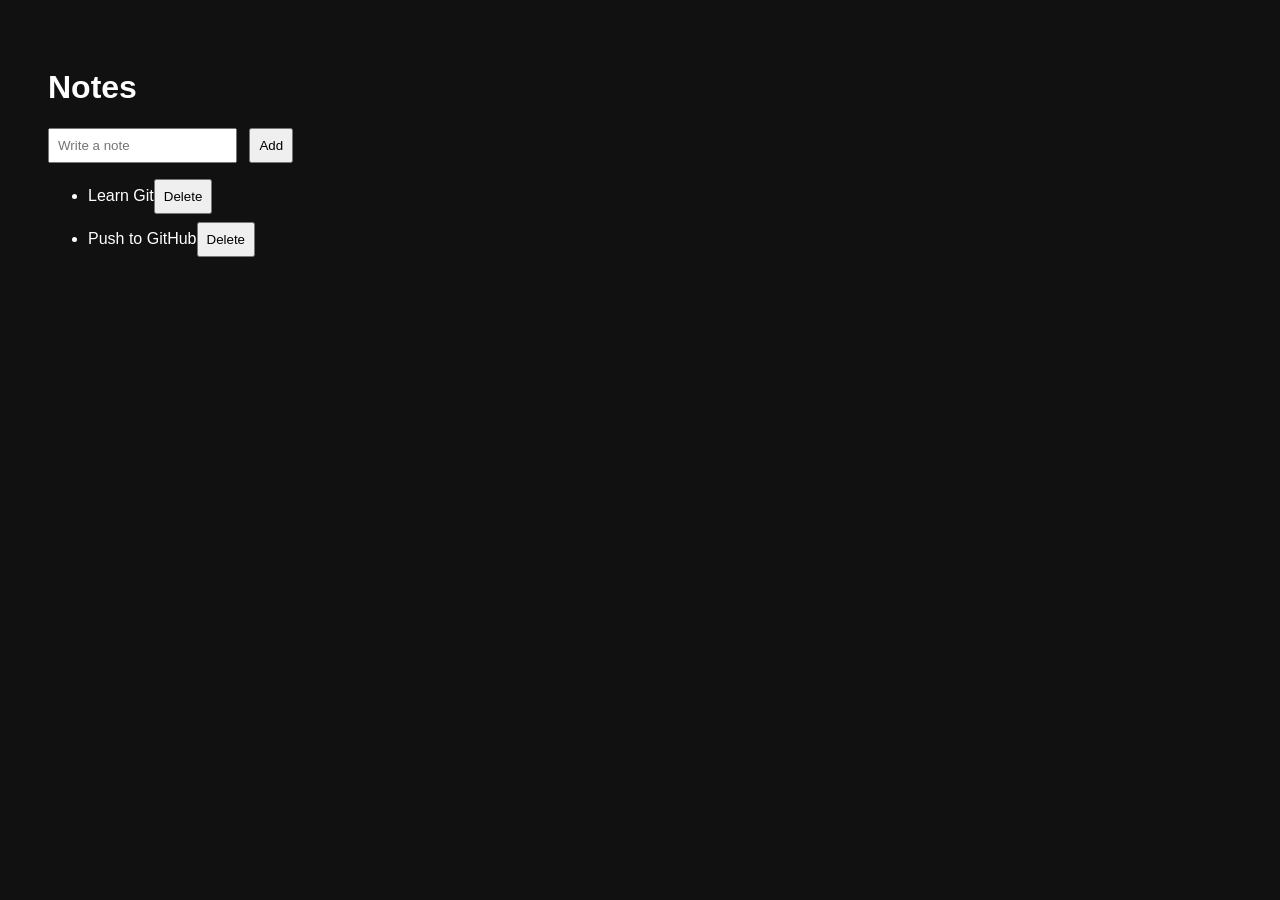
<file: phase-0/week-1/projects/notes-page/index.html>
<!DOCTYPE html>
<html>
  <head>
    <title>Notes</title>
    <link rel="stylesheet" href="style.css" />
  </head>
  <body>
    <h1>Notes</h1>
    <input id="note-input" placeholder="Write a note" />
    <button id="add-btn">Add</button>
    <ul id="notes"></ul>
    <script src="app.js"></script>
  </body>
</html>
</file>
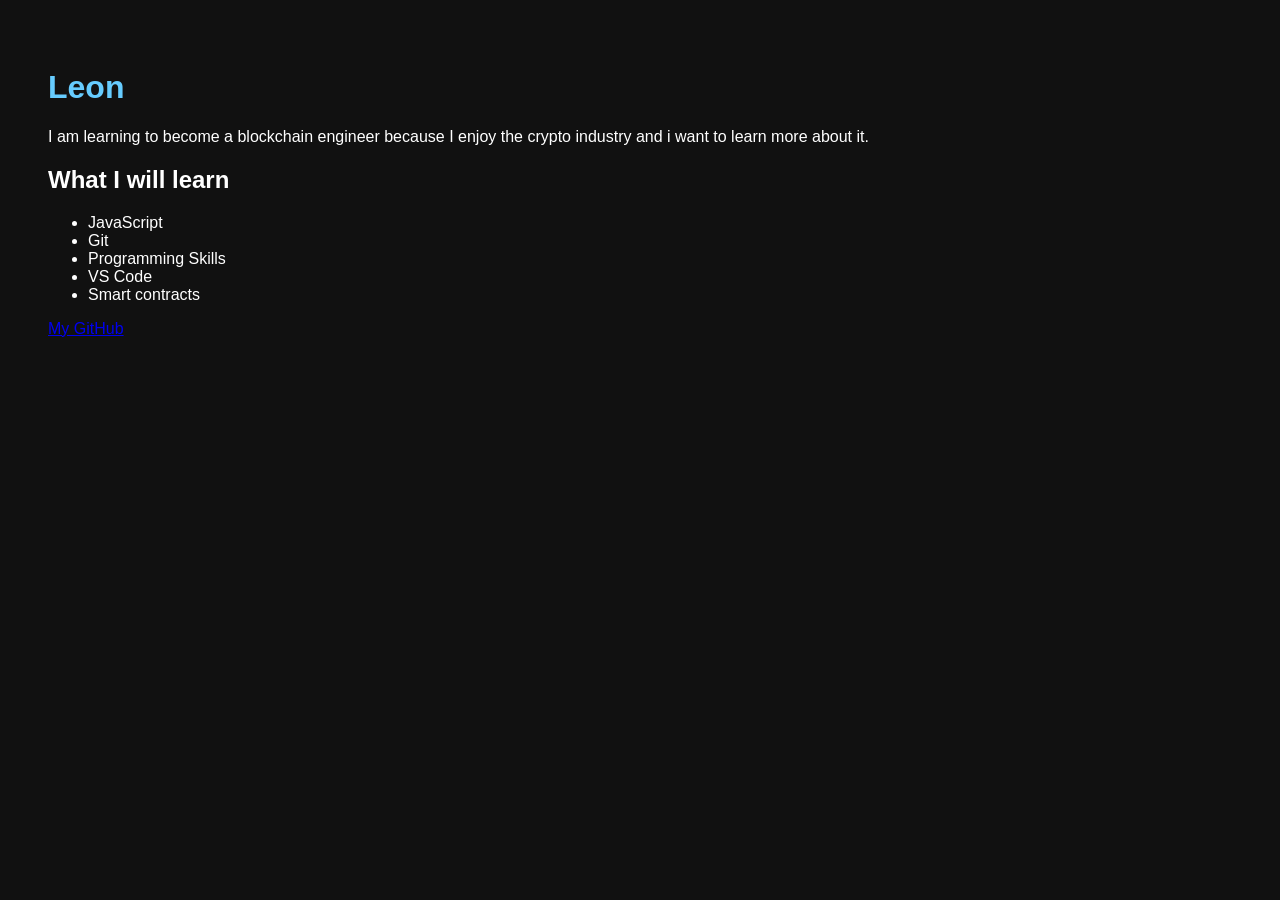
<file: phase-0/week-1/projects/profile/index.html>
<!DOCTYPE html>
<html>
  <head>
    <title>Leon</title>
    <link rel="stylesheet" href="style.css" />
  </head>
  <body>
    <h1>Leon</h1>
    <p>I am learning to become a blockchain engineer because I enjoy the crypto industry and i want to learn more about it.</p>
    <h2>What I will learn</h2>
    <ul>
      <li>JavaScript</li>
      <li>Git</li>
      <li>Programming Skills</li>
      <li>VS Code</li>
      <li>Smart contracts</li>
    </ul>
    <a href="https://github.com">My GitHub</a>
  </body>
</html>
</file>
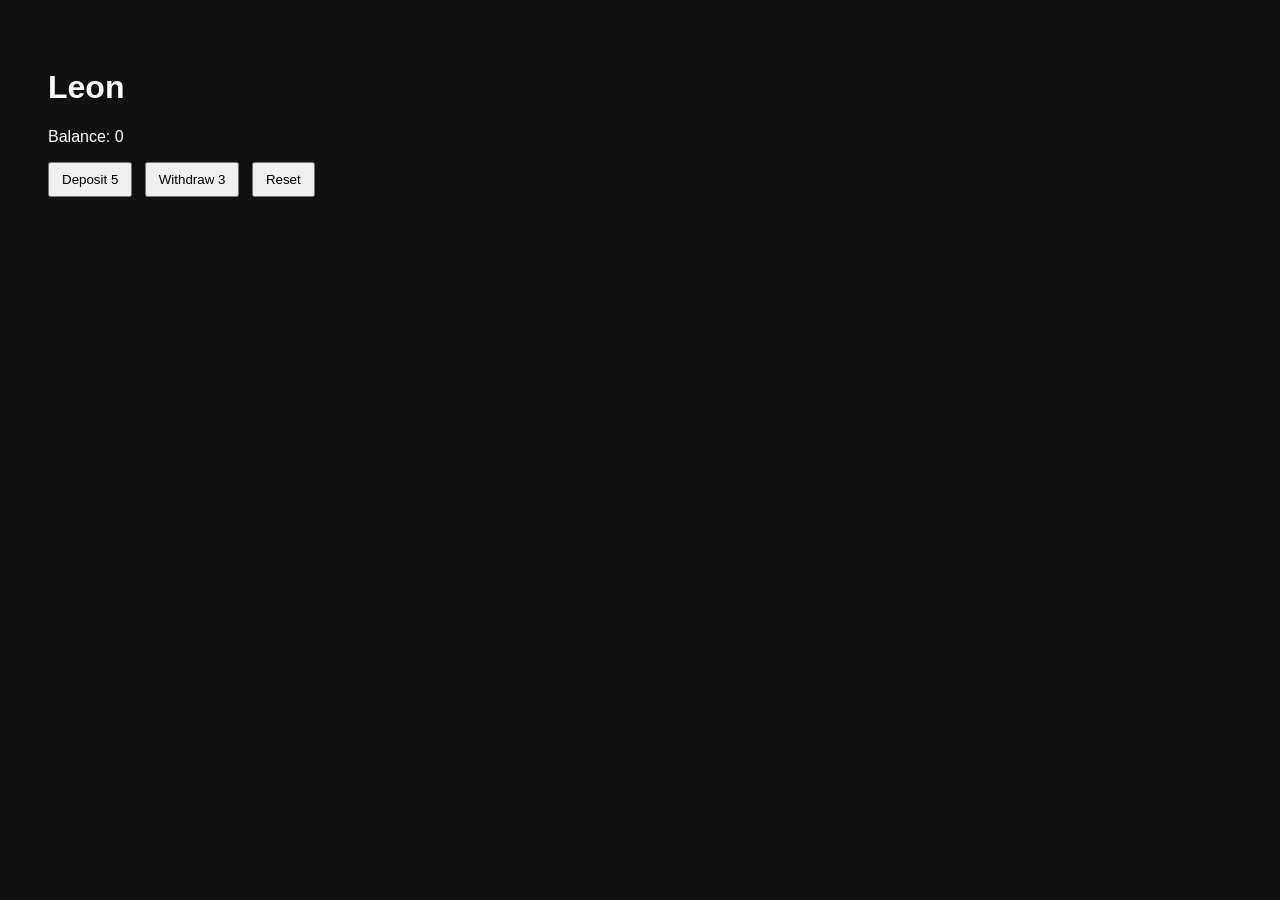
<file: phase-0/week-1/projects/wallet-page/index.html>
<!DOCTYPE html>
<html>
  <head>
    <title>Wallet</title>
    <link rel="stylesheet" href="style.css" />
  </head>
  <body>
    <h1>Leon</h1>
    <p>Balance: <span id="balance">10</span></p>
    <button id="deposit-btn">Deposit 5</button>
    <button id="withdraw-btn">Withdraw 3</button>
    <button id="reset-btn">Reset</button>
    <p id="message"></p>
    <script src="app.js"></script>
  </body>
</html>
</file>
<file: phase-0/week-1/projects/notes-page/style.css>
body {
  font-family: Arial, sans-serif;
  background: #111;
  color: white;
  padding: 40px;
}

input, button {
  padding: 8px;
  margin-right: 8px;
}

li {
  margin: 8px 0;
}
</file>
<file: phase-0/week-1/projects/profile/style.css>
body {
  font-family: Arial, sans-serif;
  background: #111;
  color: white;
  padding: 40px;
}

h1 {
  color: #66ccff;
}
</file>
<file: phase-0/week-1/projects/wallet-page/style.css>
body {
  font-family: Arial, sans-serif;
  background: #111;
  color: white;
  padding: 40px;
}

button {
  margin-right: 8px;
  padding: 8px 12px;
}
</file>
